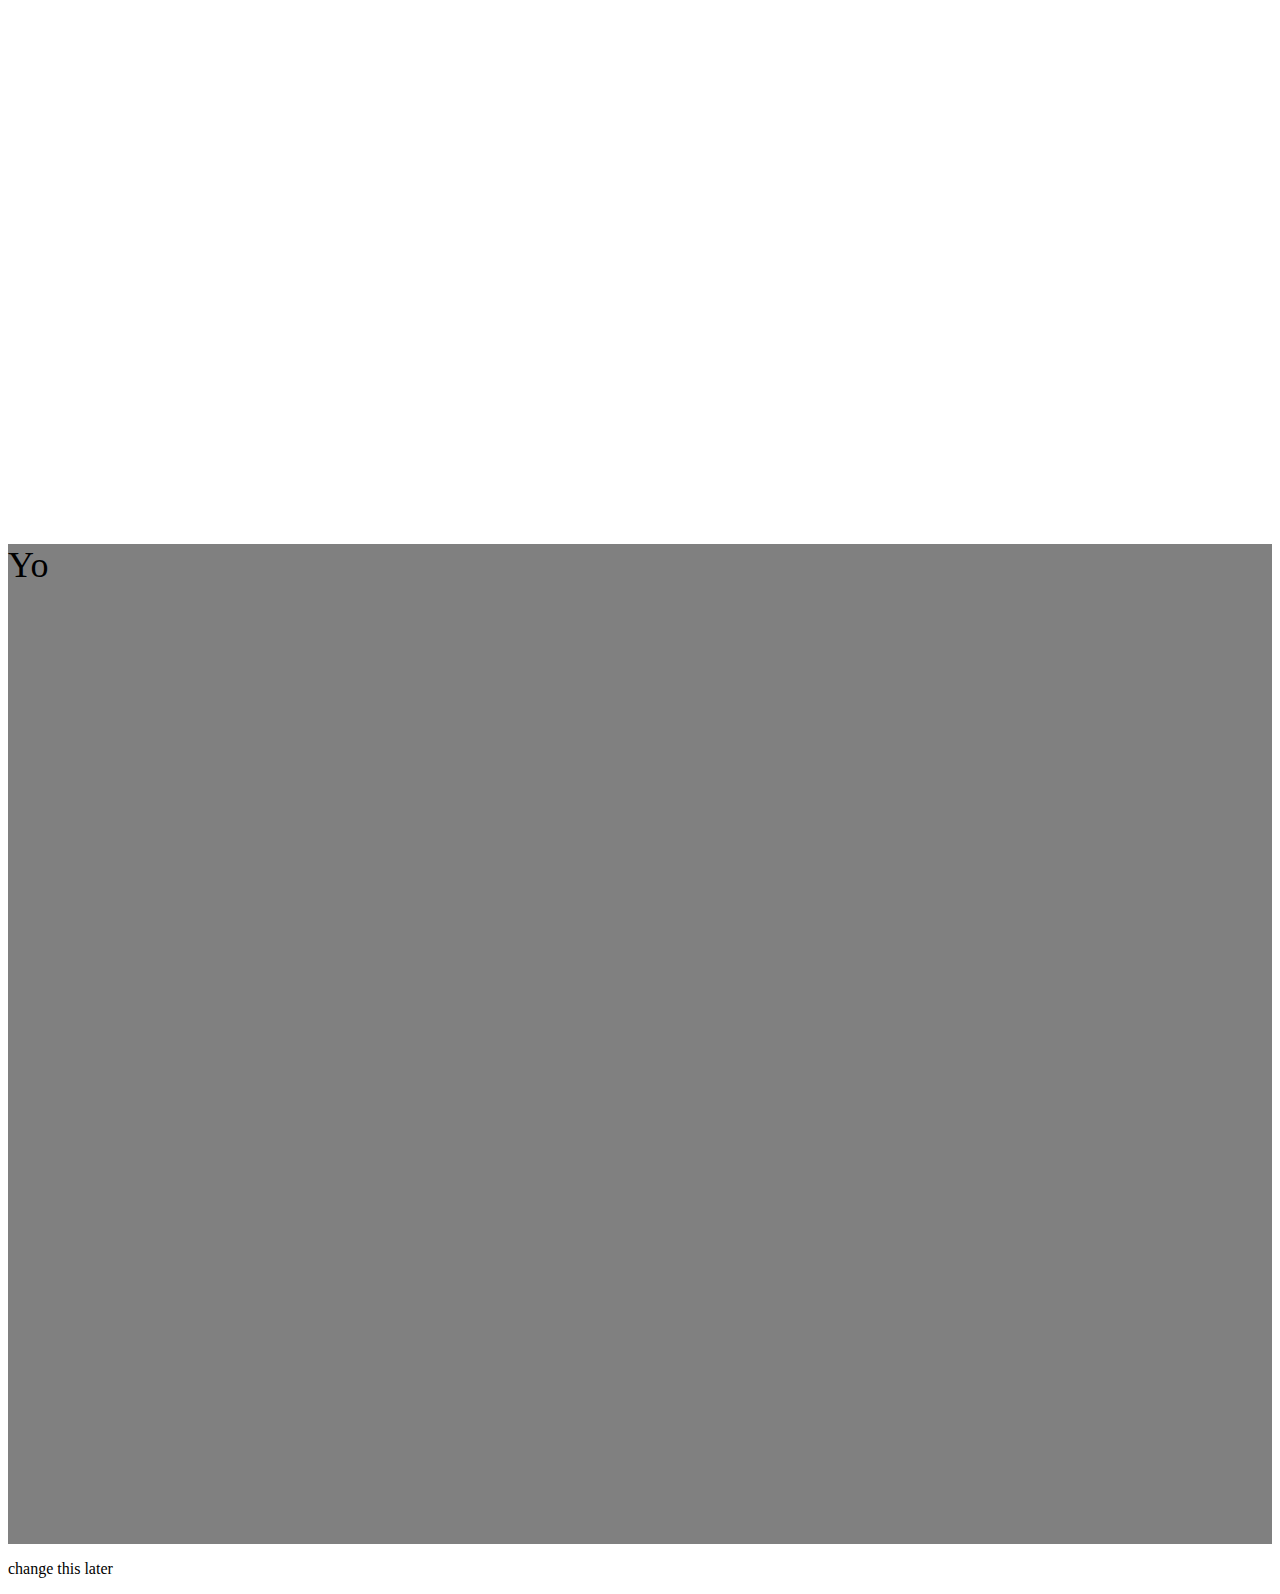
<file: pages/index.html>
<!DOCTYPE html>
<html>
<head>
	<script src="https://ajax.googleapis.com/ajax/libs/jquery/3.3.1/jquery.min.js"></script>
    <meta charset="utf-8" />
    <meta http-equiv="X-UA-Compatible" content="IE=edge">
    <title>Page Title</title>
    <meta name="viewport" content="width=device-width, initial-scale=1">
    <link rel="stylesheet" type="text/css" media="screen" href="../styles/style.css" />
    <script src="../js/main.js"></script>
</head>
<body>
	<div id="whole">
		<div class="imgUno"></div>
	</div>
	<div style="height:1000px;background-color:gray;font-size:36px">
		<p>Yo</p>
	</div>
    	<p> change this later
    	</p>

</body>
</html>
</file>
<file: styles/style.css>
.imgUno {
	background: url(imgs/"red.jpg");
    min-height: 500px;
	background-attachment: fixed;
    background-position: center;
    background-repeat: no-repeat;
    background-size: cover;  
}
</file>
